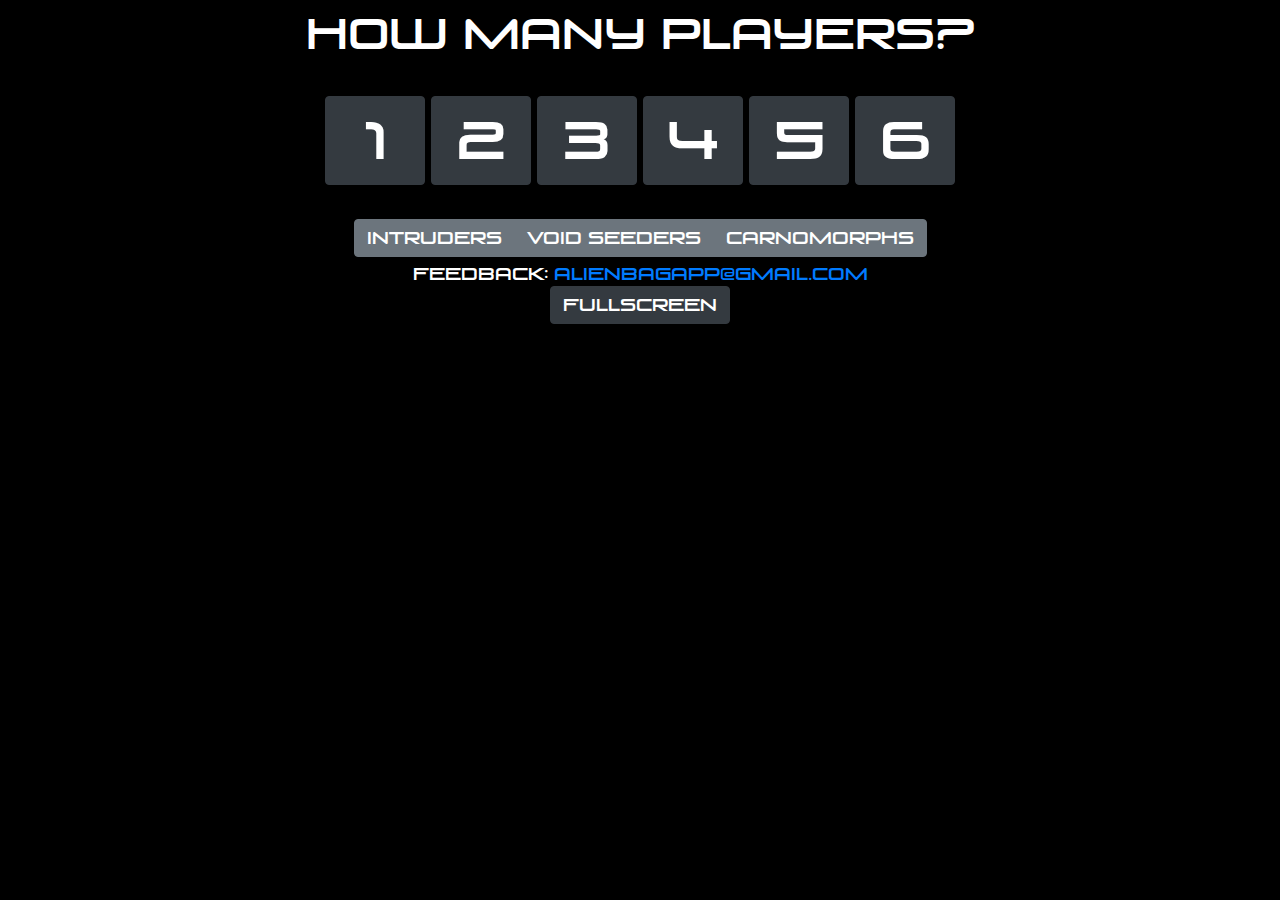
<file: Index.html>
﻿<!DOCTYPE html>
<html lang="en">
<link rel="manifest" href="./manifest.json">
<meta name="mobile-web-app-capable" content="yes">
<meta name="apple-mobile-web-app-capable" content="yes">
<meta name="application-name" content="Alien Bag">
<meta name="apple-mobile-web-app-title" content="Alien Bag">
<meta name="theme-color" content="#000000">
<meta name="msapplication-navbutton-color" content="#000000">
<meta name="apple-mobile-web-app-status-bar-style" content="black-translucent">
<meta name="msapplication-starturl" content="/">
<meta name="viewport" content="width=device-width, initial-scale=1, shrink-to-fit=no">

<link rel="icon" type="image/png" sizes="512x512" href="/img/icons/icon-512x512.png">
<link rel="apple-touch-icon" type="image/png" sizes="512x512" href="/img/icons/icon-512x512.png">
<head>
    <meta charset="UTF-8">
    <meta name="viewport" content="width=device-width, initial-scale=1, shrink-to-fit=no">
    <title>Alien Bag</title>
    <link rel="stylesheet" href="/css/bootstrap.min.css">
    <link rel="stylesheet" href="/css/styles.css">
</head>
<script src="js/BaseEventCards.js"></script>
<script src="js/BaseAttackCards.js"></script>
<script src="js/BaseTokens.js"></script>
<script src="js/VoidSeederEventCards.js"></script>
<script src="js/VoidSeederAttackCards.js"></script>
<script src="js/VoidSeederTokens.js"></script>
<script src="js/VoidSeederPanicCards.js"></script>
<script src="js/CarnoTokens.js"></script>
<script src="js/CarnoAttackCards.js"></script>
<script src="js/CarnoEventCards.js"></script>
<script src="js/Game.js"></script>

<body onload="onLoadAsync()">
<div class="container">

    <div id="playerSelector" class="text-center">
        <div class="text-center">
            <h1 id="playerCountText">How Many Players?</h1>
            <button type="button" class="btn btn-dark playerSelector" onclick="setupAlienBag(1)"
                    style="font-size: 50px; width: 100px;">
                1
            </button>
            <button type="button" class="btn btn-dark playerSelector" onclick="setupAlienBag(2)"
                    style="font-size: 50px; width: 100px;">
                2
            </button>
            <button type="button" class="btn btn-dark playerSelector" onclick="setupAlienBag(3)"
                    style="font-size: 50px; width: 100px;">
                3
            </button>
            <button type="button" class="btn btn-dark playerSelector" onclick="setupAlienBag(4)"
                    style="font-size: 50px; width: 100px;">
                4
            </button>
            <button type="button" class="btn btn-dark playerSelector" onclick="setupAlienBag(5)"
                    style="font-size: 50px; width: 100px;">
                5
            </button>

            <button type="button" class="btn btn-dark playerSelector" onclick="setupAlienBag(6)"
                    style="font-size: 50px; width: 100px;">
                6
            </button>
        </div>
        <br>
     <div class="btn-group" role="group" aria-label="Basic example">
            <button type="button" class="btn btn-secondary" value="1" onclick="setEnemy(1)">Intruders
            </button>
            <button type="button" class="btn btn-secondary" value="2" onclick="setEnemy(2)">Void
                Seeders
            </button>
         <button type="button" class="btn btn-secondary" value="3" onclick="setEnemy(3)">Carnomorphs
         </button>
        </div>
        <div style="color: white">Feedback: <a href="mailto:alienbagapp@gmail.com">alienbagapp@gmail.com</a></div>
    </div>

    <div class="col-lg-12" id="playerTurnWindows" style="display: none">
        <div class="row">
            <!-- Player Select -->


            <!-- Upper tier cards -->


                <div class="col-lg-4 col-md-6 mb-4">
                    <div class="card h-100 " id="bagWindow">
                        <div class="card-body">
                            <h4 class="card-title text-center">Summon Intruders</h4>
                            <button type="button" class="btn btn-dark btn-block" onclick="spawnAlien()" data-toggle="modal"
                                    data-target="#summonModal">Summon
                            </button>

                        </div>
                        <div class="card-footer">

                        </div>
                    </div>
                </div>

                <div class="col-lg-4 col-md-6 mb-4">
                    <div id="attackWindow" class="card h-100">
                        <div class="card-body">
                            <h5 class="card-title text-center">Intruder Attack</h5>
                            <div class="card-text text-center" id="attackInfo"></div>


                        </div>
                        <div class="card-footer text-center">
                        </div>
                    </div>
                </div>

                <div class="col-lg-4 col-md-6 mb-4">
                    <div id="healthWindow" class="card h-100">
                        <div class="card-body">
                            <h5 class="card-title text-center">Intruder Health</h5>
                            <div class="text-center" id="baseAlienHealthButtons">
                                <div class="row text-center">
                                    <div class="col-sm-12 text-center">
                                        <button type="button" class="btn btn-dark" onclick="resolveHealthCheck(1)"
                                                data-toggle="modal" data-target="#healthModal">
                                            Creeper<br>Adult
                                        </button>
                                    </div>
                                </div>
                                <div class="row text-center text-center">
                                    <div class="col-sm-12">
                                        <button type="button" class="btn btn-dark" onclick="resolveHealthCheck(2)"
                                                data-toggle="modal" data-target="#healthModal">
                                            Breeder<br>Queen
                                        </button>
                                    </div>
                                </div>
                            </div>
                            <div class="text-center" id="voidSeederHealthButtons">
                                <button type="button" class="btn btn-dark" onclick="voidSeederHealthCheck(2)"
                                        data-toggle="modal" data-target="#healthModal">
                                    Lurker
                                </button>
                                <button type="button" class="btn btn-dark" onclick="voidSeederHealthCheck(3)"
                                        data-toggle="modal" data-target="#healthModal">
                                    Whisperer
                                </button>



                                <button type="button" class="btn btn-dark" onclick="voidSeederHealthCheck(4)"
                                        data-toggle="modal" data-target="#healthModal">
                                    Stalker
                                </button>
                                <button type="button" class="btn btn-dark" onclick="voidSeederHealthCheck(5)"
                                        data-toggle="modal" data-target="#healthModal">
                                    Despoiler
                                </button>

                                <button type="button" class="btn btn-dark" onclick="voidSeederHealthCheck(6)"
                                        data-toggle="modal" data-target="#healthModal">
                                    Lair
                                </button>


                            </div>
                            <div class="text-center" id="carnoHealthButtons">
                                <div class="row text-center">
                                    <div class="col-sm-12 text-center">
                                        <button type="button" class="btn btn-dark" onclick="carnoHealthCheck(1)"
                                                data-toggle="modal" data-target="#healthModal">
                                            Metagorger
                                        </button>
                                    </div>
                                </div>
                                <div class="row text-center text-center">
                                    <div class="col-sm-12">
                                        <button type="button" class="btn btn-dark" onclick="carnoHealthCheck(2)"
                                                data-toggle="modal" data-target="#healthModal">
                                            Shambler<br>Fleshbeast<br>Butcher
                                        </button>
                                    </div>
                                </div>
                            </div>

                        </div>
                        <div class="card-footer text-center">

                        </div>
                    </div>
                </div>

            <!-- lower tier cards -->

            <!-- Event Card -->
            <div class="col-lg-4 col-md-6 mb-4">
                <div class="card h-100">
                    <div class="card-body text-center">
                        <h5 class="card-title text-center">Events</h5>

                        <button type="button" class="btn btn-dark" onclick="resolveEvent()" data-toggle="modal"
                                data-target="#eventModal">Resolve
                        </button>
                        <br>
                        <button type="button" class="btn btn-dark" onclick="peekEventCard()"
                                data-toggle="modal"
                                data-target="#eventModal">Peek Event
                        </button>

                        <button type="button" class="btn btn-dark" data-toggle="modal" id="panicButton" data-target="#panicModal"
                                onclick="resolvePanicCard()"
                        >Panic Card
                        </button>

                    </div>
                    <div class="card-footer text-center">
                    </div>

                </div>
            </div>
            <!-- Bag development Card -->
            <div class="col-lg-4 col-md-6 mb-4">
                <div class="card h-100" id="bagDevelopmentWindow">

                    <div class="card-body text-center">
                        <h5 class="card-title text-center">Bag development</h5>
                        <button type="button" class="btn btn-dark" onclick="initiateBagDevelopment()"
                                data-toggle="modal" data-target="#devModal">Resolve
                        </button>
                        <button type="button" class="btn btn-dark" data-toggle="modal" data-target="#addModal"
                        >Add Tokens
                        </button>

                    </div>
                    <div class="card-footer text-center">

                    </div>
                </div>
            </div>
            <!-- Add tokens Card -->
            <div class="col-lg-4 col-md-6 mb-4">
                <div class="card h-100" id="bagAddWindow">
                    <div id="addTokensDialog3" class="card-body text-center">
                        <h5 class="card-title text-center">Misc</h5>

                        <button type="button" class="btn btn-dark" onclick="randomDirection()" data-toggle="modal"
                                data-target="#randomDirectionModal">Random Direction
                        </button>
                        <button type="button" class="btn btn-dark" onclick="rollForNoise()" data-toggle="modal"
                                data-target="#noiseDieModal">Roll for Noise
                        </button>

                        <button type="button" class="btn btn-dark" data-toggle="modal" id="playersButton" data-target="#playersModal"
                        >Add Players
                        </button>

                    </div>

                    <div class="card-footer text-center">

                    </div>
                </div>
            </div>

        </div>


    </div>

</div>

<div class="container">
    <div class="text-center" id="shuffleFooter">
<!--        <button type="button" class="btn btn-dark" onclick="shuffleBag()">Shuffle Bag</button>
        <button type="button" class="btn btn-dark" onclick="shuffleEventDeck()">Shuffle Event Deck</button>
        <button type="button" class="btn btn-dark" onclick="shuffleAttackDeck()">Shuffle Attack Deck</button>-->
        <button type="button" class="btn btn-dark" onclick="fullScreen()">Fullscreen</button>
    </div>
</div>


<!-- MODALS -->
<!-- Summon modal-->
<div class="modal fade" id="summonModal">
    <div class="modal-dialog modal-full">
        <div class="modal-content text-center">

            <!-- Modal Header -->
            <div class="modal-header-center">
                <!--<h4 class="modal-title text-center">Intruder</h4>-->
            </div>

            <!-- Modal body -->
            <div class="modal-body text-center" style="font-size: 7vmin">
                <div id="tokenName"></div>
                <div id="dangerTitle"></div>
                <div id="dangerLevel"></div>
                <div id="tokenDescription" style="font-size: 4vmin"></div>


            </div>
            <!-- Modal footer -->
            <div class="modal-footer justify-content-start">
                <button type="button" class="btn btn-dark btn-lg btn-block" data-dismiss="modal"
                        style="font-size: 30px">Ok
                </button>
            </div>

        </div>
    </div>
</div>
<!-- Health Modal -->
<div class="modal fade" id="healthModal">
    <div class="modal-dialog modal-full">
        <div class="modal-content text-center">

            <!-- Modal Header -->
            <!--                         <div class="modal-header-center">
                                      <h4 class="modal-title text-center">Intruder Health</h4>
                                    </div> -->

            <!-- Modal body -->
            <div class="modal-body text-center mx-auto" style="font-size: 30px">
                <div class="row ">
                    <div class="col-sm-12">
                        <div id="healthAmount" style="font-size: 50vh; color: red;"></div>
                        <div id="healthInfo" style="font-size: 7vw">
                        </div>
                    </div>
                </div>
                <div class="row">
                    <div class="col-sm-12">
                        <div id="healthInfo2" style="font-size: 7vw">
                        </div>
                    </div>
                </div>


            </div>
            <!-- Modal footer -->
            <div class="modal-footer justify-content-start">
                <button type="button" class="btn btn-dark btn-lg btn-block" data-dismiss="modal"
                        style="font-size: 30px">Ok
                </button>
            </div>

        </div>
    </div>
</div>
<!-- Attack Modal -->
<div class="modal fade" id="attackModal">
    <div class="modal-dialog modal-full">
        <div class="modal-content text-center">

            <!-- Modal Header -->
            <!--                <div class="modal-header-center">
                                <h4 class="modal-title text-center">Intruder Attack</h4>
                            </div>-->

            <!-- Modal body -->
            <div class="modal-body text-center">
                <div class="row">
                    <div class="col-md-12">
                        <div id="attackName" style="font-size: 7vmin"></div>
                    </div>
                </div>
                <div class="row">
                    <div class="col-md-12">
                        <div id="attackDesc"
                             style="font-size: 5vmin; margin-left: 25%; margin-right: 25%"></div>
                    </div>
                </div>

            </div>
            <!-- Modal footer -->
            <div class="modal-footer justify-content-start">
                <button type="button" class="btn btn-dark btn-lg btn-block" data-dismiss="modal"
                        style="font-size: 40px">Ok
                </button>
            </div>

        </div>
    </div>
</div>
<!-- Event Modal -->
<div class="modal fade" id="eventModal">
    <div class="modal-dialog modal-full">
        <div class="modal-content text-center">

            <div class="modal-body text-center">

                <div class="row">
                    <div class="col-sm-12 border" id="eventMovementBox" style="font-size: 2vmin">Movement</div>
                </div>
                <div class="row">
                    <div class="col-sm-12" id="movers" style="font-size: 30px"></div>
                </div>
                <div class="row">
                    <div class="col-sm-12" id="direction" style="font-size: 30px"></div>
                </div>
                <div class="row">
                    <div class="col-sm-12 border" style="font-size: 2vmin">Event</div>
                </div>
                <div class="row">
                    <div class="col-sm-12">
                        <div id="eventName" style="font-size: 45px"></div>
                    </div>
                </div>
                <div class="row">
                    <div class="col-sm-12">
                        <div id="eventDesc" style="font-size: 25px; margin-left: 20%; margin-right: 20%"></div>
                    </div>
                </div>
                <br>
                <div id="addTokensDialog1" style="display: none">
                    <div class="row">
                        <div class="col-sm-12">Was someone infested?</div>
                    </div>

                    <div class="row">
                        <div class="col-sm-12">
                            <button type="button" class="btn btn-dark" onclick="addTokensToBag(1, 0)">Yes
                            </button>
                            <button type="button" class="btn btn-dark" onclick="addTokensToBag(1, 1)">No
                            </button>
                        </div>
                    </div>

                </div>
                <div id="peekDialog">

                    <div class="row">
                        <div class="col-sm-12">Return event card to:</div>
                    </div>

                    <div class="row">
                        <div class="col-sm-12">
                            <button type="button" class="btn btn-dark" data-dismiss="modal">Top of deck
                            </button>
                            <button type="button" class="btn btn-dark" data-dismiss="modal"
                                    onclick="returnEventToBottom()">Bottom of deck
                            </button>
                        </div>
                    </div>
                </div>

            </div>
            <!-- Modal footer -->
            <div class="modal-footer justify-content-start">
                <button type="button" class="btn btn-dark btn-lg btn-block" id="eventModalOkButton"
                        data-dismiss="modal"
                        style="font-size: 40px">Ok
                </button>
            </div>

        </div>


    </div>
</div>
<!-- Bag Dev Modal -->
<div class="modal fade" id="devModal">
    <div class="modal-dialog modal-full">
        <div class="modal-content text-center">

            <!-- Modal body -->
            <div class="modal-body text-center" style="font-size: 30px; margin-left: 25%; margin-right: 25%;">
                <div id="bagDevMessage"></div>

                <div id="queenAttackDialog" class="text-center" style="display: none">
                    <p>Was the queen spawned?</p>
                    <button type="button" class="btn btn-dark" onclick="addTokensToBag(5, 0)">Yes
                    </button>
                    <button type="button" class="btn btn-dark" onclick="addTokensToBag(5, 1)">No
                    </button>
                </div>
            </div>
            <!-- Modal footer -->
            <div class="modal-footer justify-content-start">
                <button type="button" class="btn btn-dark btn-lg btn-block" id="devButton" data-dismiss="modal"
                        style="font-size: 30px">Ok
                </button>
            </div>

        </div>
    </div>
</div>
<!-- Add tokens Modal -->
<div class="modal fade" id="addModal">
    <div class="modal-dialog modal-full">
        <div class="modal-content text-center" id="baseAlienAddModal">

            <!-- Modal body -->
            <div class="modal-body text-center" style="font-size: 30px; margin-left: 25%; margin-right: 25%;">
                <div class="row">
                    <div class="col-sm-12">
                        Larva
                    </div>
                </div>
                <div class="row">
                    <div class="col-sm-12">

                        <input type="number" readonly id="larvaInput" class="form-control-lg"
                               min="0" value="0">
                    </div>
                </div>
                <div class="row">
                    <div class="col-sm-12">
                        Creeper
                    </div>
                </div>
                <div class="row">
                    <div class="col-sm-12">
                        <input type="number"readonly id="creeperInput" class="form-control-lg"
                               min="0" value="0">
                    </div>
                </div>
                <div class="row">
                    <div class="col-sm-12">
                        Adult
                    </div>
                </div>
                <div class="row">
                    <div class="col-sm-12">
                        <input type="number" readonly id="adultInput" class="form-control-lg"
                               min="0" value="0">
                    </div>
                </div>
                <div class="row">
                    <div class="col-sm-12">
                        Breeder
                    </div>
                </div>
                <div class="row">
                    <div class="col-sm-12">
                        <input type="number" readonly id="breederInput" class="form-control-lg"
                               min="0" value="0">
                    </div>
                </div>
                <div class="row">
                    <div class="col-sm-12">
                        Queen
                    </div>
                </div>
                <div class="row">
                    <div class="col-sm-12">
                        <input type="number" readonly id="queenInput" class="form-control-lg"
                               value="0" min="0" max="1" >
                    </div>
                </div>
            </div>

            <!-- Modal footer -->
            <div class="modal-footer justify-content-start">
                <button type="button" class="btn btn-dark btn-lg btn-block" id="addButton" onclick="addAliens()"
                        data-dismiss="modal"
                        style="font-size: 30px">Ok
                </button>

            </div>

        </div>
        <div class="modal-content text-center" id="carnoAddModal">

            <!-- Modal body -->
            <div class="modal-body text-center" style="font-size: 30px; margin-left: 25%; margin-right: 25%;">
                <div class="row">
                    <div class="col-sm-12">
                        Metagorger
                    </div>
                </div>
                <div class="row">
                    <div class="col-sm-12">

                        <input type="number" readonly id="metagorgerInput" class="form-control-lg"
                               min="0" value="0">
                    </div>
                </div>
                <div class="row">
                    <div class="col-sm-12">
                        Shambler
                    </div>
                </div>
                <div class="row">
                    <div class="col-sm-12">
                        <input type="number"readonly id="shamblerInput" class="form-control-lg"
                               min="0" value="0">
                    </div>
                </div>
                <div class="row">
                    <div class="col-sm-12">
                        Fleshbeast
                    </div>
                </div>
                <div class="row">
                    <div class="col-sm-12">
                        <input type="number" readonly id="fleshbeastInput" class="form-control-lg"
                               min="0" value="0">
                    </div>
                </div>
                <div class="row">
                    <div class="col-sm-12">
                        Butcher
                    </div>
                </div>
                <div class="row">
                    <div class="col-sm-12">
                        <input type="number" readonly id="butcherInput" class="form-control-lg"
                               value="0" min="0" max="1" >
                    </div>
                </div>
            </div>

            <!-- Modal footer -->
            <div class="modal-footer justify-content-start">
                <button type="button" class="btn btn-dark btn-lg btn-block" id="carnoaddButton" onclick="addCarnos()"
                        data-dismiss="modal"
                        style="font-size: 30px">Ok
                </button>

            </div>

        </div>
        <div class="modal-content text-center" id="voidSeederAddModal">

            <!-- Modal body -->
            <div class="modal-body text-center" style="font-size: 30px; margin-left: 25%; margin-right: 25%;">

                <div class="row">
                    <div class="col-sm-12">
                        <label for="voidSeederInput">Void Seeders</label><input type="number" id="voidSeederInput"
                                                                                class="form-control form-control-lg"
                                                                                min="0" value="0" readonly>
                    </div>
                </div>

            </div>

            <!-- Modal footer -->
            <div class="modal-footer justify-content-start">
                <button type="button" class="btn btn-dark btn-lg btn-block" id="voidAddButton"
                        onclick="addVoidSeeders()"
                        data-dismiss="modal"
                        style="font-size: 30px">Ok
                </button>

            </div>

        </div>
    </div>
</div>
<!-- Random direction Modal -->
<div class="modal fade" id="randomDirectionModal">
    <div class="modal-dialog modal-full">
        <div class="modal-content text-center">

            <!-- Modal Header -->
            <!--                         <div class="modal-header-center">
                                      <h4 class="modal-title text-center">Intruder Health</h4>
                                    </div> -->

            <!-- Modal body -->
            <div class="modal-body text-center mx-auto" style="font-size: 30px">
                <div class="row ">
                    <div class="col-sm-12">
                        <div id="randomDirection" style="font-size: 50vh; color: black;"></div>
                    </div>
                </div>
            </div>

            <!-- Modal footer -->
            <div class="modal-footer justify-content-start">
                <button type="button" class="btn btn-dark btn-lg btn-block" data-dismiss="modal"
                        style="font-size: 30px">Ok
                </button>
            </div>
        </div>
    </div>
</div>

<div class="modal fade" id="panicModal">
    <div class="modal-dialog modal-full">
        <div class="modal-content text-center">

            <!-- Modal Header -->
            <!--                <div class="modal-header-center">
                                <h4 class="modal-title text-center">Intruder Attack</h4>
                            </div>-->

            <!-- Modal body -->
            <div class="modal-body text-center">
                <div class="row">
                    <div class="col-md-12">
                        <div id="panicName" style="font-size: 7vmin"></div>
                    </div>
                </div>
                <div class="row">
                    <div class="col-md-12">
                        <div id="panicLevelTitle"
                             style="font-size: 5vmin; margin-left: 25%; margin-right: 25%;"></div>
                        <div id="panicLevel"
                             style="font-size: 7vmin; margin-left: 25%; margin-right: 25%; color: red"></div>
                    </div>
                </div>

                <div class="row">
                    <div class="col-md-12">
                        <div id="panicDesc"
                             style="font-size: 5vmin; margin-left: 25%; margin-right: 25%"></div>
                    </div>
                </div>

            </div>
            <!-- Modal footer -->
            <div class="modal-footer justify-content-start">
                <button type="button" class="btn btn-dark btn-lg btn-block" data-dismiss="modal"
                        style="font-size: 40px">Ok
                </button>
            </div>

        </div>
    </div>
</div>

<div class="modal fade" id="playersModal">
    <div class="modal-dialog modal-full">
        <div class="modal-content text-center">

            <div class="modal-body text-center">
                <button type="button" class="btn btn-dark player-button" id="player-1" onclick="setPlayerState(1)" style="background-color: blue">Blue: Active</button>
                <br>
                <button type="button" class="btn btn-dark player-button" id="player-2" onclick="setPlayerState(2)" style="background-color: red">Red: Active</button>
                <br>
                <button type="button" class="btn btn-dark player-button" id="player-3" onclick="setPlayerState(3)" style="background-color: yellow">Yellow: Active</button>
                <br>
                <button type="button" class="btn btn-dark player-button" id="player-4" onclick="setPlayerState(4)" style="background-color: green">Green: Active</button>
                <br>
                <button type="button" class="btn btn-dark player-button" id="player-5" onclick="setPlayerState(5)" style="background-color: purple">Purple: Active</button>
                <br>
                <button type="button" class="btn btn-dark player-button" id="player-6" onclick="setPlayerState(6)" style="background-color: gray">Gray: Active</button>
                <br>
                <button type="button" class="btn btn-dark player-button" id="player-7" onclick="setPlayerState(7)" style="background-color: pink">Pink: Active</button>
            </div>
            <!-- Modal footer -->
            <div class="modal-footer justify-content-start">
                <button type="button" class="btn btn-dark btn-lg btn-block" data-dismiss="modal"
                        style="font-size: 40px">Ok
                </button>
            </div>

        </div>
    </div>
</div>

<div class="modal fade" id="noiseDieModal">
    <div class="modal-dialog modal-full">
        <div class="modal-content text-center">

            <div class="modal-body text-center mx-auto" style="font-size: 30px">
                <div class="row ">
                    <div class="col-sm-12">
                        <div id="corridorNumber" style="font-size: 50vh; color: black;"></div>
                        <div id="noiseMessage" style="font-size: 20vh;"></div>
                    </div>
                </div>
            </div>

            <!-- Modal footer -->
            <div class="modal-footer justify-content-start">
                <button type="button" class="btn btn-dark btn-lg btn-block" data-dismiss="modal"
                        style="font-size: 30px">Ok
                </button>
            </div>
        </div>
    </div>
</div>


</div>
<script src="js/jquery-3.4.1.js"></script>
<script src="js/bootstrap.bundle.js"></script>
<script src="/js/bootstrap-input-spinner.js"></script>
<script>

    $("input[type='number']").inputSpinner()

    async function onLoadAsync() {

        if ('serviceWorker' in navigator) {
            try {
                let serviceWorker = await navigator.serviceWorker.register('/sw.js')
                console.log(`Service worker registered ${serviceWorker}`)
            } catch (err) {
                console.error(`Failed to register service worker: ${err}`)
            }
        }
    }

    function addAliens() {

        let larva = document.getElementById("larvaInput").value;
        $("#larvaInput").val(0);
        if(larva > 0) {
            addTokensToBag(1, larva)
        }

        let creeper = document.getElementById("creeperInput").value;
        $("#creeperInput").val(0);
        if (creeper > 0) {
            addTokensToBag(2, creeper)
        }

        let adult = document.getElementById("adultInput").value;
        $("#adultInput").val(0);
        if (adult > 0) {
            addTokensToBag(3, adult)
        }

        let breeder = document.getElementById("breederInput").value;
        $("#breederInput").val(0);
        if (breeder > 0) {
            addTokensToBag(4, breeder)
        }

        let queen = document.getElementById("queenInput").value;
        $("#queenInput").val(0);
        console.log(queen);
        if (queen > 0) {
            addTokensToBag(5, 1)
        }
    }

    function addVoidSeeders() {
        let tokenAmount = document.getElementById("voidSeederInput").value;
        $("#voidSeederInput").val(0);
        if(tokenAmount > 0) {
            addTokensToVoidSeederBag(8, tokenAmount)
        }

    }

    function addCarnos() {

        let metagorger = document.getElementById("metagorgerInput").value;
        $("#metagorgerInput").val(0);
        if(metagorger > 0) {
            addCarnoToBag(1, metagorger)
        }

        let shambler = document.getElementById("shamblerInput").value;
        $("#shamblerInput").val(0);
        if (shambler > 0) {
            addCarnoToBag(3, shambler)
        }

        let fleshbeast = document.getElementById("fleshbeastInput").value;
        $("#fleshbeastInput").val(0);
        if (fleshbeast > 0) {
            addCarnoToBag(4, fleshbeast)
        }

        let butcher = document.getElementById("butcherInput").value;
        $("#butcherInput").val(0);
        if (butcher > 0) {
            addCarnoToBag(5, 1)
        }
    }





    window.onbeforeunload = function() {
        return true;
    }
</script>
</body>

</html>
</file>
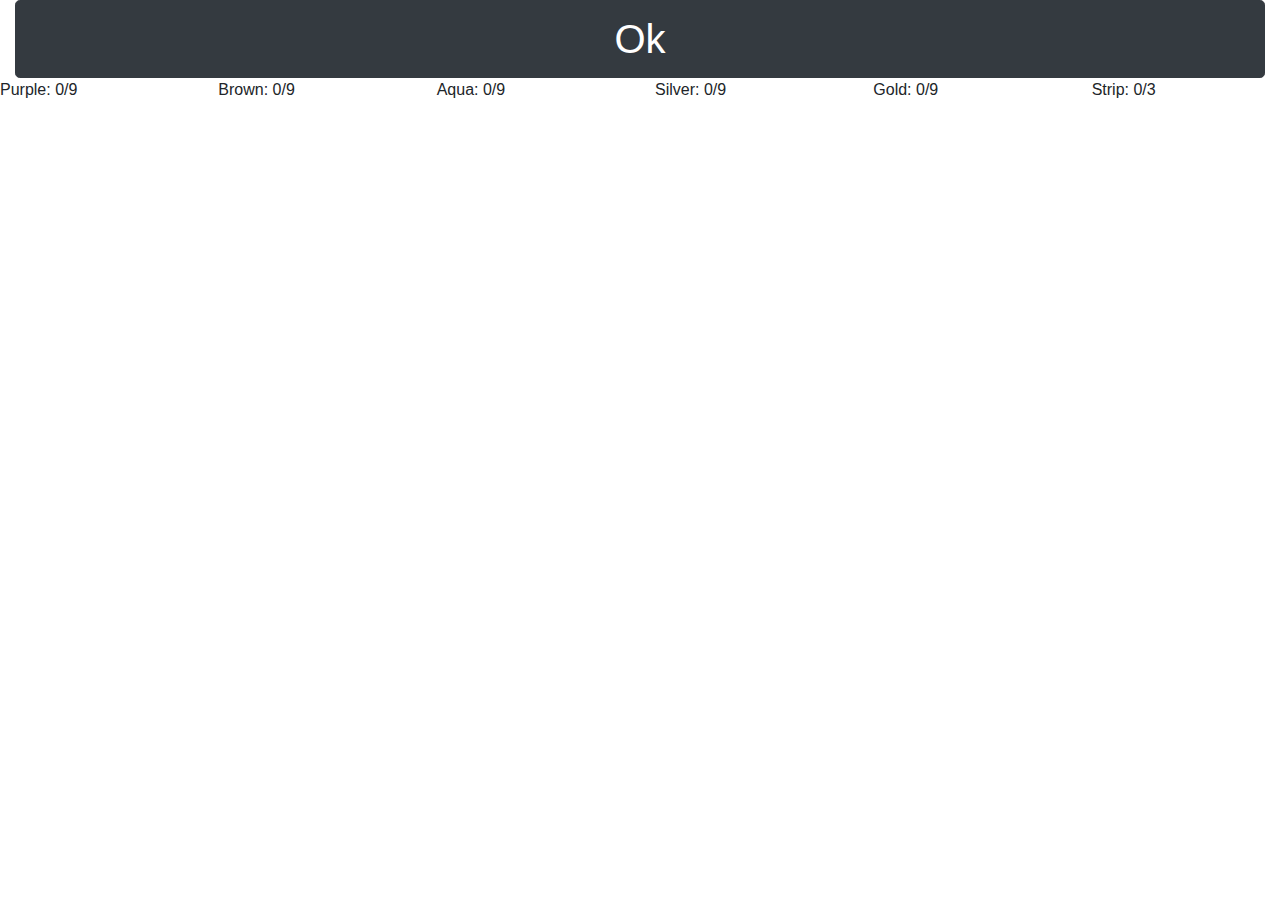
<file: Vegas.html>
<!DOCTYPE html>
<html lang="en">
    <head>
        <meta charset="UTF-8">
        <meta name="viewport" content="width=device-width, initial-scale=1, shrink-to-fit=no">
        <title>Vegazer</title>
        <link rel="stylesheet" href="/css/bootstrap.min.css">
    </head>
    <script src="js/VegasCards.js"></script>
    <script src="js/Vegas.js"></script>
<body>

<div class="container-fluid">
    <div class="row">
        <div class="col-sm-12">
            <div id="cardInfo"></div>
        </div>
    </div>
    <div class="row"><div class="col-sm-12">
        <button type="button" class="btn btn-dark btn-lg btn-block"
               onclick="showCard()"
                style="font-size: 40px">Ok
        </button>
    </div>
    </div>

</div>

<div class="row">
    <div class="col-sm-2" id="purpleCounter">Purple: 0/9</div>
    <div class="col-sm-2" id="brownCounter">Brown: 0/9</div>
    <div class="col-sm-2" id="aquaCounter">Aqua: 0/9</div>
    <div class="col-sm-2" id="silverCounter">Silver: 0/9</div>
    <div class="col-sm-2" id="goldCounter">Gold: 0/9</div>
    <div class="col-sm-2" id="stripCounter">Strip: 0/3</div>
</div>

<div id="claimedLots"></div>


<script src="js/jquery-3.4.1.js"></script>
<script src="js/bootstrap.bundle.js"></script>
<script>
    $(document).ready(function () {
        setupDrawDeck();
       console.log(drawPile)
    })


</script>

</body>


</html>
</file>
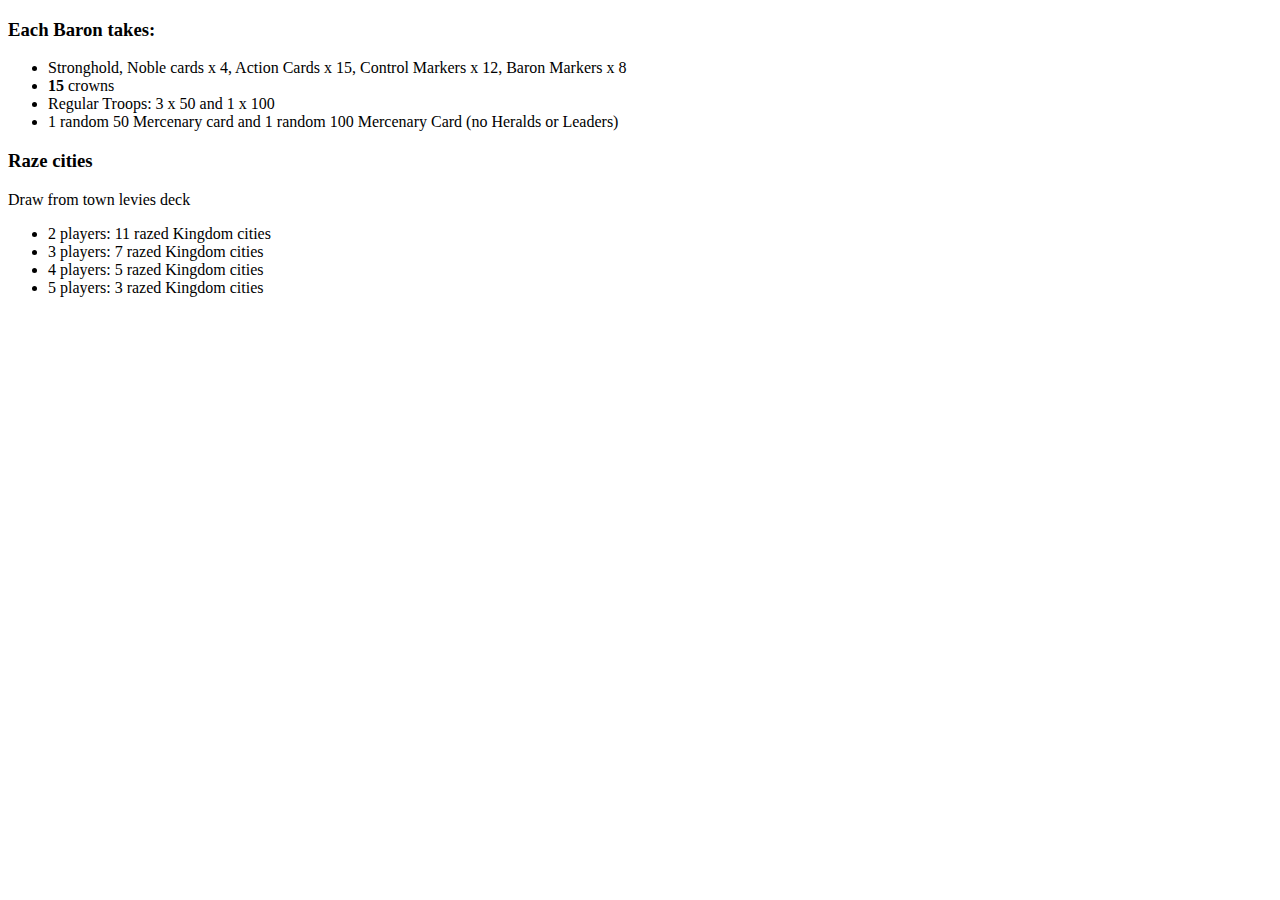
<file: WarriorKnights/Setup.html>
<!DOCTYPE html>
<html lang="en">
<head>
    <meta charset="UTF-8">
    <title>Setup</title>
</head>
<body>
<h3>Each Baron takes:</h3>
<ul>
    <li>Stronghold, Noble cards x 4, Action Cards x 15, Control Markers x 12, Baron Markers x 8</li>
    <li><b>15</b> crowns</li>
    <li>Regular Troops: 3 x 50 and 1 x 100</li>
    <li>1 random 50 Mercenary card and 1 random 100 Mercenary Card (no Heralds or Leaders)</li>
</ul>

<h3> Raze cities</h3>
<p>Draw from town levies deck</p>
<ul>
    <li>2 players: 11 razed Kingdom cities</li>
    <li>3 players: 7 razed Kingdom cities</li>
    <li>4 players: 5 razed Kingdom cities</li>
    <li>5 players: 3 razed Kingdom cities</li>
</ul>

<p></p>
</body>
</html>
</file>
<file: css/styles.css>
@font-face {
    font-family: "venus rising";
    src: url(/Assets/Fonts/venus_rising_rg.ttf);
}

#dangerLevel {
    font-size: 70px;
    color: darkred;
}
#dangerTitle {

}

/* Chrome, Safari and Opera syntax */
:-webkit-full-screen {
    background-color: black;
}

/* Firefox syntax */
:-moz-full-screen {
    background-color: black;
}

/* IE/Edge syntax */
:-ms-fullscreen {
    background-color: black;
}

/* Standard syntax */
:fullscreen {
    background-color: black;
}

.player-button {
    text-shadow: 2px 2px black;
    width: 150px;
}



#tokenName {
    font-size: 100px;
}
.text-monospace {
    font-family: "venus rising" !important;
}
body {
    overscroll-behavior: contain;
background-color: black;
    font-family: "venus rising";
    padding-top: 10px;
}

.modal {
    background-color: black
}
.modal-body {
    background-color: white;
font-family: "venus rising";
}
.modal-footer {
    background: black;
}
.modalConfirmButton {
    color: black;
    
}
.btn {
    margin-bottom: 5px;
}
.modal-full {
    min-width: 100%;
    margin: 0;
}

.modal-full .modal-content {
    min-height: 100vh;
}

.card-header {
    color: white;
    background: black;
}
.card-footer {
    color: white;
    background: black;
}

#playerCountText {
    color: white
}
.playerSelector {
    margin-top: 30px;
    margin-bottom: 10px;
}
</file>
